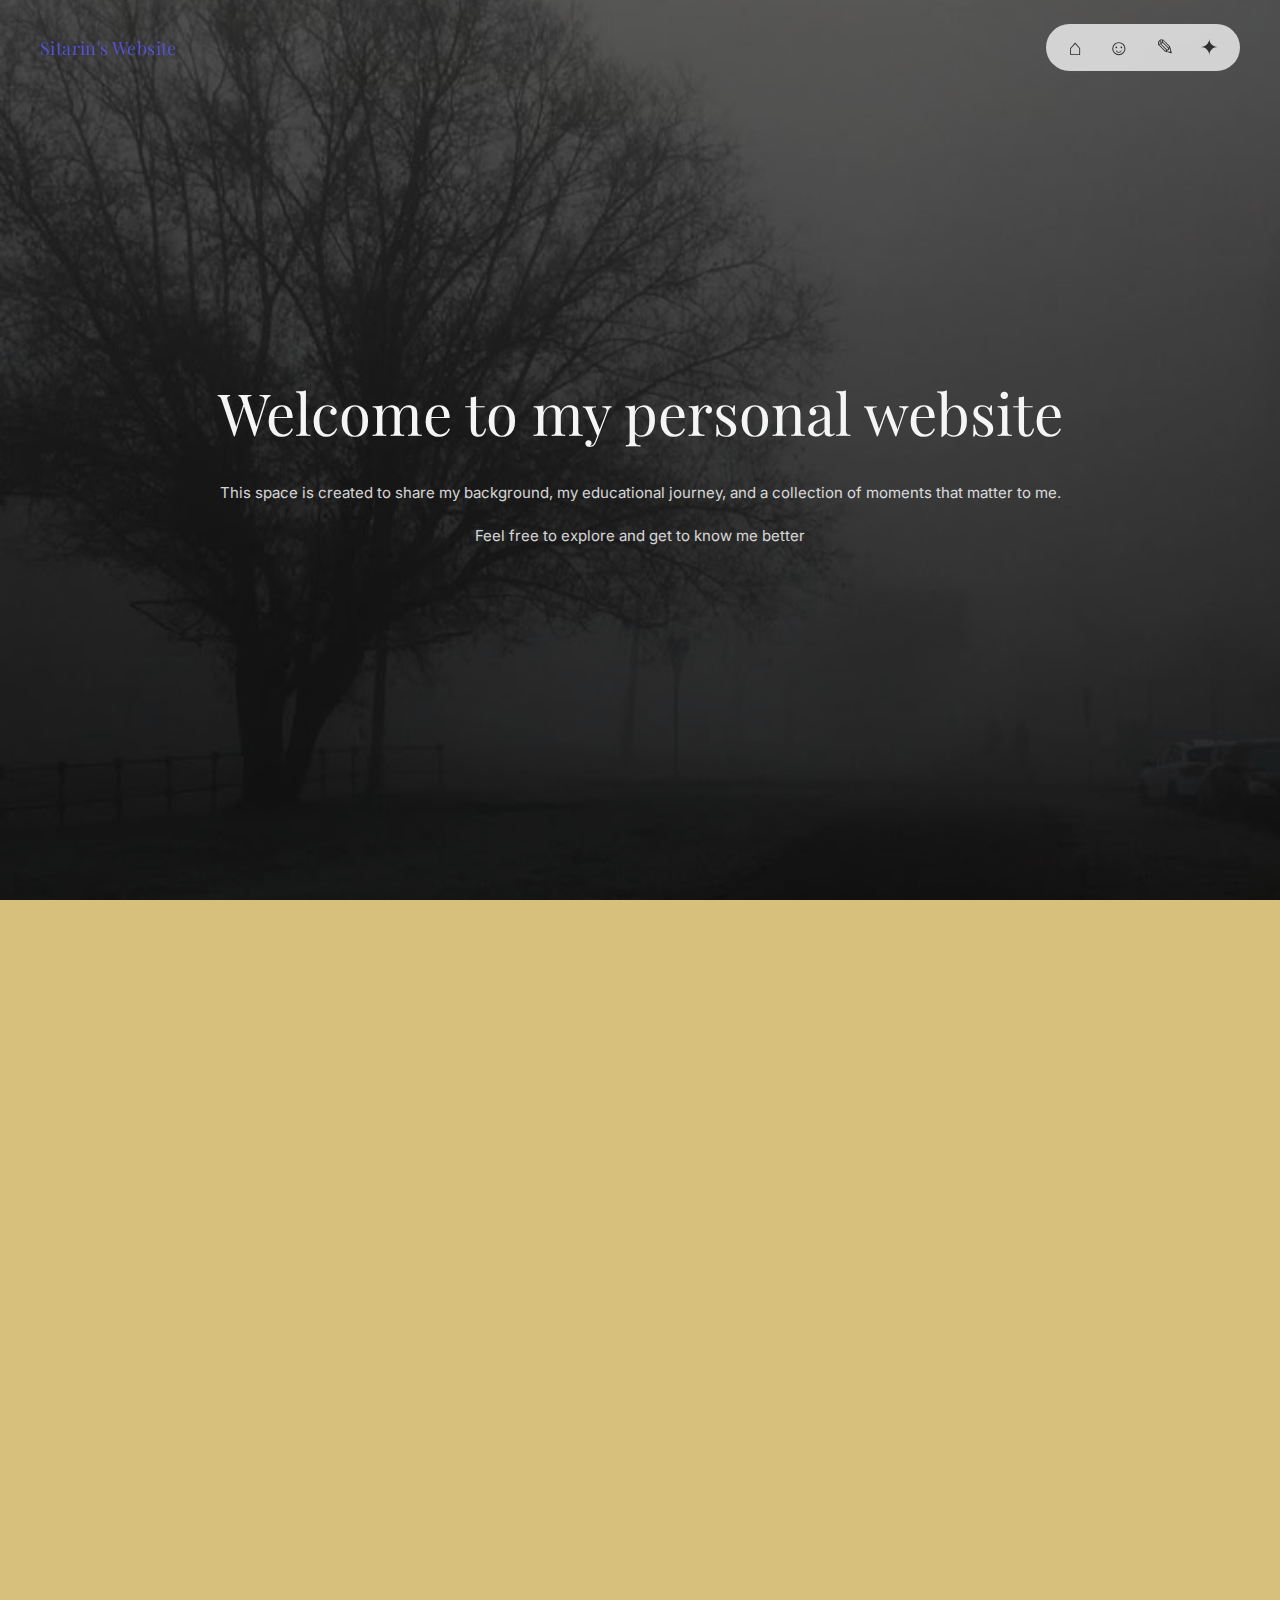
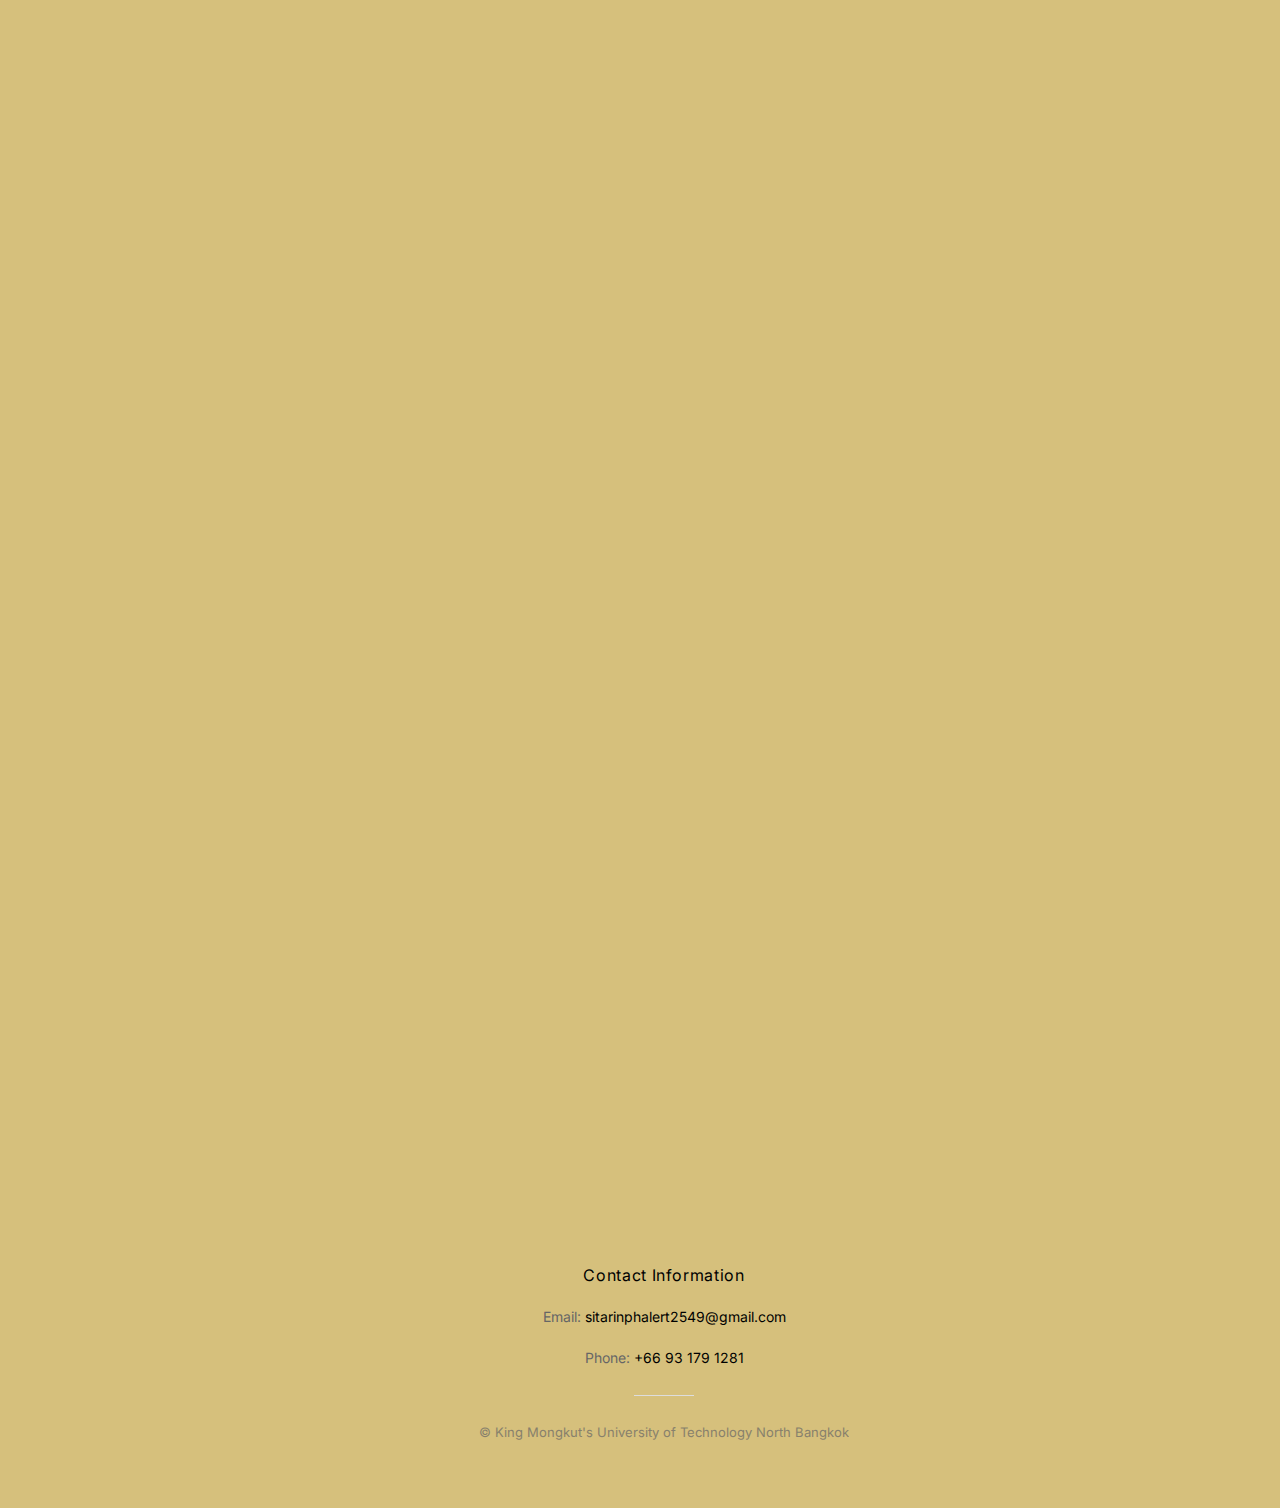
<file: index.html>
<!DOCTYPE html>
<html lang="en">
<head>
    <meta charset="UTF-8">
    <title>Sitarin Phalert | Personal Website</title>


    <link href="https://fonts.googleapis.com/css2?family=Inter:wght@300;400&family=Playfair+Display:wght@400&display=swap" rel="stylesheet">

    
    <link rel="stylesheet" href="css/style.css">
</head>
<body>


<nav class="top-menu site-header">
    
    <div class="site-title">
        Sitarin's Website 
    </div>

    
    <div class="site-nav">
        <a href="#home" title="Home">⌂</a>
        <a href="#profile" title="Profile">☺</a>
        <a href="#education" title="Education">✎</a>
        <a href="#activities" title="Activities">✦</a>
        

    </div>
</nav>


<section id="home" class="home-bg reveal">
    <div class="home-text">
        <h1 class="home-title">Welcome to my personal website</h1>

        <p>
            This space is created to share my background, my educational journey,
            and a collection of moments that matter to me.
        </p>

        <p>
            Feel free to explore and get to know me better
            <span class="dots"></span>
        </p>
    </div>
</section>


<section id="profile" class="section light reveal profile-section">

    <div class="profile-card">

    
    <div class="profile-images">

        <div class="profile-image">
            <img src="images/profile.jpg" alt="Sitarin Phalert">
        </div>

        <div class="profile-image sub-image">
            <img src="images/profile-turning.jpg" alt="A turning point">
        </div>

    </div>

    
    <div class="profile-content">

        <h2 class="about-title">
            About <span>Me</span>
        </h2>

        <p class="about-subtitle">
            A short story about who I am
        </p>

        <ul class="profile-meta">
            <li><strong>Name</strong> — Sitarin Phalert</li>
            <li><strong>Nickname</strong> — Kaka</li>
            <li><strong>Born</strong> — February 19, 2006</li>
        </ul>

        <div class="story-block">
            <h3>Who I am</h3>
            <p>
                My name is Sitarin, and I'm a KMUTNB student who enjoys exploring new things
                and learning through real-world experiences.
                I tend to get bored easily and don't usually stay interested in anything for long.
                However, there's one thing I can consistently do: playing games.
            </p>
        </div>

        <div class="story-block">
            <h3>A turning point</h3>
            <p>
                That’s why I chose to study in the computer.
                However, at one point, spending too much time gaming,
                combined with a heavier academic workload,
                made me step back and rethink my direction.
            </p>
        </div>

        <div class="story-block">
            <h3>Where I am now</h3>
            <p>
                I started looking for new activities that would help me relax and learn and develop myself at the same time.
                This website is a space where I share my journeys, experiences, and the things that have shaped who I am.
            </p>
        </div>

    </div>
</div>


</section>

<!-- ================= EDUCATION ================= -->
<section id="education" class="section light reveal education-section">

    <div class="education-wrap">
        <h2>Education</h2>
        <span class="section-line"></span>

        <div class="timeline">

            
            <div class="timeline-item reveal">
                <div class="edu-logo">
                    <img src="images/sjns.png" alt="Saint Joseph Nakhonsawan School">
                </div>

                <div class="edu-card">
                    <span class="timeline-year">Primary – Secondary</span>
                    <h3>Saint Joseph Nakhonsawan School</h3>
                    <p>
                        I became interested in technology.
                    </p>
                </div>
            </div>

            
            <div class="timeline-item reveal">
                <div class="edu-logo">
                    <img src="images/rajavinit.png" alt="Rajavinit Mathayom School">
                </div>

                <div class="edu-card">
                    <span class="timeline-year">High School</span>
                    <h3>Rajavinit Mathayom School</h3>
                    <p>
                        I'm studied computer science.
                    </p>
                </div>
            </div>

            <div class="timeline-item reveal">
                <div class="edu-logo">
                    <img src="images/kmutnb.png" alt="King Mongkut's University of Technology North Bangkok">
                </div>

                <div class="edu-card">
                <span class="timeline-year">University (Current)</span>
                <h3>King Mongkut's University of Technology North Bangkok</h3>

                <p class="edu-sub">
                Faculty of Industrial Education<br> Computer Technology (CED)
            </p>

            <p>
                 Currently focusing on practical skills and applying technology
        
            </p>

    <a href="https://www.kmutnb.ac.th"
       target="_blank"
       class="edu-link">
        Visit my university website →
    </a>
</div>

</section>



<section id="activities" class="section light reveal activities-section">

    <div class="activities-card">

        <h2>Activities</h2>
        <span class="section-line"></span>

        <div class="activities-content">

            <div class="activities-text-block">
                <p>
                    Outside of my studies, after spending less time gaming,
                    I often felt tired and bored from academic life.
                    That led me to look for new activities to relax and recharge.
                </p>

                <p>
                    Photography gradually became the activity I enjoyed the most.
                    It’s not just about taking photos for fun,
                    but also about capturing moments and keeping memories
                    that I can always look back on.
                </p>

                
                <a href="gallery.html" class="activities-cta">
                    View my gallery →
                </a>
            </div>

            <div class="activities-visual">
                <img src="images/activity-1.jpg" class="visual-main" alt="">
                <img src="images/activity-2.jpg" class="visual-sub" alt="">
            </div>

        </div>

    </div>

</section>




<!-- ================= SCROLL REVEAL SCRIPT ================= -->
<script>
const reveals = document.querySelectorAll('.reveal');

const observer = new IntersectionObserver(
    entries => {
        entries.forEach(entry => {
            if (entry.isIntersecting) {
                entry.target.classList.add('in-view');
            } else {
                entry.target.classList.remove('in-view');
            }
        });
    },
    { threshold: 0.35 }
);

reveals.forEach(section => observer.observe(section));
</script>





<script>
    const homeSection = document.querySelector('.home-bg');

    const homeObserver = new IntersectionObserver(
        ([entry]) => {
            if (entry.isIntersecting) {
                homeSection.classList.add('in-view');
            } else {
                homeSection.classList.remove('in-view');
            }
        },
        { threshold: 0.4 }
    );

    homeObserver.observe(homeSection);
</script>




<script>
document.querySelectorAll('[data-scroll]').forEach(card => {
    card.addEventListener('click', () => {
        const target = document.querySelector(card.dataset.scroll);
        if (target) {
            target.scrollIntoView({
                behavior: 'smooth',
                block: 'start'
            });
        }
    });
});
</script>


<footer class="site-footer">
    <div class="footer-content">
        <p class="footer-title">Contact Information</p>

        <p>
            Email:
            <a href="mailto:sitarinphalert2549@gmail.com">
                sitarinphalert2549@gmail.com
            </a>
        </p>

        <p>
            Phone:
            <a href="tel:+66931791281">
                +66 93 179 1281
            </a>
        </p>

        <span class="footer-divider"></span>

        <p class="footer-copy">
            © King Mongkut's University of Technology North Bangkok
        </p>
    </div>
</footer>

</body>
</html>
</file>
<file: css/style.css>
html {
    scroll-behavior: smooth;
}

body {
    margin: 0;
    font-family: 'Inter', sans-serif;
    background-color: #d6c07c;
    color: #2f2f2f;
}
.section.light {
    background: transparent;
}
.site-header {
    position: fixed;
    top: 24px;
    left: 50%;
    transform: translateX(-50%);
    width: calc(100% - 80px);
    max-width: 1200px;

    display: flex;
    justify-content: space-between;
    align-items: center;

    z-index: 50;
}
.site-title {
    font-family: 'Playfair Display', serif;
    font-size: 18px;
    color: #5451d3;
    letter-spacing: 0.4px;
}

.site-title span {
    font-style: italic;
}

/* RIGHT ICON MENU */
.site-nav {
    display: flex;
    gap: 26px;

    background: rgba(255,255,255,0.75);
    backdrop-filter: blur(8px);
    padding: 10px 22px;
    border-radius: 40px;
}

/* ICON STYLE */
.site-nav a {
    text-decoration: none;
    font-size: 22px;
    color: #2f2f2f;
    transition: all 0.3s ease;
}

.site-nav a:hover {
    transform: translateY(-3px) scale(1.15);
}


.home-bg {
    min-height: 100vh;
    background: url("../images/cover.jpg") center / cover no-repeat;
    display: flex;
    justify-content: center;
    align-items: center;
    position: relative;
}

.home-bg::before {
    content: "";
    position: absolute;
    inset: 0;
    background: rgba(0,0,0,0.55);
}

.home-text {
    position: relative;
    z-index: 2;
    max-width: 900px;
    padding: 40px;
    text-align: center;
    color: #f5f5f5;

    opacity: 0;
    transform: translateY(40px);
    transition: all 0.9s ease;
}

.home-bg.in-view .home-text {
    opacity: 1;
    transform: translateY(0);
}

.home-title {
    font-family: 'Playfair Display', serif;
    font-size: clamp(44px, 5vw, 58px);
    font-weight: 400;
    margin-bottom: 28px;
    white-space: nowrap;
}

.home-text p {
    font-size: 15px;
    line-height: 1.9;
    opacity: 0.85;
}

/* animated dots */
.dots::after {
    content: "";
    animation: dots 1.6s steps(4, end) infinite;
}

@keyframes dots {
    0% { content: ""; }
    25% { content: "."; }
    50% { content: ".."; }
    75% { content: "..."; }
}


.section {
    min-height: 100vh;
    padding: 120px 20px 80px;
    display: flex;
    justify-content: center;
    align-items: center;
}

.section.light {
    background-color: #f1efe9;
    background-image: radial-gradient(
        rgba(0,0,0,0.03) 1px,
        transparent 1px
    );
    background-size: 22px 22px;
}

.profile-card {
    max-width: 920px;
    width: 100%;
    display: flex;
    gap: 70px;
    align-items: flex-start;

    background: rgba(255,255,255,0.72);
    padding: 80px;
    border-radius: 20px;
    backdrop-filter: blur(6px);

    opacity: 0;
    transform: translateY(40px);
    transition: all 0.9s ease;
}

.profile-section.in-view .profile-card {
    opacity: 1;
    transform: translateY(0);
}


.profile-image img {
    width: 250px;
    height: 340px;
    object-fit: cover;

    border-radius: 18px;
    box-shadow: 0 20px 50px rgba(0,0,0,0.18);

    transition: transform 0.4s ease, box-shadow 0.4s ease;
}

.profile-image img:hover {
    transform: translateY(-8px);
    box-shadow: 0 32px 70px rgba(0,0,0,0.24);
}


.profile-content {
    flex: 1;
    text-align: left;
}


.profile-content h2 {
    font-family: 'Playfair Display', serif;
    font-size: 42px;
    font-weight: 400;
    margin-bottom: 6px;
    letter-spacing: 0.5px;
}


.profile-content .about-subtitle {
    font-size: 14px;
    letter-spacing: 1.2px;
    text-transform: uppercase;
    color: #8a6f5a;
    margin-bottom: 28px;
}


.profile-meta {
    list-style: none;
    padding: 0;
    margin: 0 0 36px;
}

.profile-meta li {
    font-size: 14px;
    line-height: 2.2;
    color: #555;
}

.profile-meta li strong {
    display: inline-block;
    width: 90px;
    font-weight: 400;
    color: #8a6f5a;
}


.profile-content p {
    font-size: 15px;
    line-height: 1.95;
    color: #555;
    margin-bottom: 18px;
    max-width: 520px;
}


.timeline {
    position: relative;
    margin-top: 80px;
    padding-left: 50px;
}


.timeline::before {
    content: "";
    position: absolute;
    left: 14px;
    top: 0;
    width: 2px;
    height: 0;
    background: #8a6f5a;
    transition: height 1.2s ease;
}

.section.in-view .timeline::before {
    height: 100%;
}


.timeline-item {
    position: relative;
    margin-bottom: 80px;
    display: flex;
    gap: 28px;
    align-items: flex-start;
}


.timeline-item::before {
    content: "";
    position: absolute;
    left: -43px;
    top: 8px;
    width: 14px;
    height: 14px;
    background: #8a6f5a;
    border-radius: 50%;
}


.edu-logo img {
    width: 60px;
    filter: grayscale(100%);
    transition: filter 0.6s ease;
}


.edu-card {
    background: rgba(255,255,255,0.6);
    padding: 30px 34px;
    border-radius: 16px;
    max-width: 620px;

    opacity: 0;
    transform: translateX(-40px);
    transition: all 0.8s ease;
}


.timeline-item:nth-child(even) .edu-card {
    transform: translateX(40px);
}


.timeline-item.reveal.in-view .edu-card {
    opacity: 1;
    transform: translateX(0);
}

.timeline-item.in-view .edu-logo img {
    filter: grayscale(0%);
}



.activities-card {
    background:#fff;
    padding:60px;
    border-radius:18px;
    max-width:900px;
}
.activities-content {
    display:flex;
    gap:40px;
}
.activities-visual {
    position:relative;
    width:240px;
    height:300px;
}
.activities-visual img {
    width:100%;
    height:100%;
    object-fit:cover;
    border-radius:14px;
    box-shadow:0 20px 40px rgba(0,0,0,.18);
}
.visual-sub {
    position:absolute;
    width:150px;
    height:190px;
    bottom:-20px;
    right:-20px;
}

/* COLLECTION */
.collection-section {
    padding:120px 40px;
    text-align:center;
}
.collection-grid {
    display:grid;
    grid-template-columns:repeat(auto-fit,minmax(220px,1fr));
    gap:24px;
}
.collection-item img {
    width:100%;
    border-radius:14px;
}


.reveal {
    opacity:0;
    transform:translateY(40px);
    transition:0.9s ease;
}
.reveal.in-view {
    opacity:1;
    transform:none;
}


.dots::after {
    content:"";
    animation:dots 1.6s steps(4,end) infinite;
}
@keyframes dots {
    0%{content:""}
    25%{content:"."}
    50%{content:".."}
    75%{content:"..."}
}


.home-text {
    transform: translateY(40px);
    opacity: 0;
    transition: transform 0.8s ease, opacity 0.8s ease;
}


.home-bg.in-view .home-text {
    transform: translateY(0);
    opacity: 1;
}



.profile-image img {
    width: 240px;
    height: auto;
    border-radius: 16px;
    object-fit: cover;
}

.profile-content {
    flex: 1;
}


.story-block {
    margin-top: 36px;
}

.story-block h3 {
    font-family: 'Playfair Display', serif;
    font-weight: 400;
    font-size: 20px;
    margin-bottom: 10px;
}

.story-block p {
    font-size: 14.5px;
    line-height: 1.8;
    opacity: 0.85;
}


.story-block.with-image {
    display: flex;
    gap: 28px;
    align-items: center;
}

.story-image img {
    width: 160px;
    border-radius: 14px;
    object-fit: cover;
}


@media (max-width: 768px) {
    .profile-card {
        flex-direction: column;
        text-align: center;
    }

    .story-block.with-image {
        flex-direction: column;
    }

    .story-image img {
        width: 100%;
        max-width: 260px;
    }
}
.activities-section {
    background-color: #f1efe9;
}

.activities-card {
    max-width: 900px;
    width: 100%;
    background: rgba(255,255,255,0.65);
    backdrop-filter: blur(6px);
    border-radius: 18px;
    padding: 70px;
    box-shadow: 0 30px 60px rgba(0,0,0,0.08);

    opacity: 0;
    transform: translateY(40px);
    transition: all 0.9s ease;
}

.activities-section.in-view .activities-card {
    opacity: 1;
    transform: translateY(0);
}

.activities-card h2 {
    font-family: 'Playfair Display', serif;
    font-size: 34px;
    font-weight: 400;
    margin-bottom: 12px;
}

.activities-content {
    display: flex;
    gap: 60px;
    margin-top: 40px;
    align-items: center;
}


.activities-text-block {
    flex: 1;
}

.activities-text-block p {
    font-size: 15px;
    line-height: 1.9;
    color: #555;
    margin-bottom: 18px;
}

.activities-cta {
    display: inline-block;
    margin-top: 20px;
    font-size: 14px;
    letter-spacing: 1px;
    text-transform: uppercase;
    text-decoration: none;
    color: #8a6f5a;
    border-bottom: 1px solid rgba(138,111,90,0.4);
    transition: all 0.3s ease;
}

.activities-cta:hover {
    color: #2f2f2f;
    border-color: #2f2f2f;
}



.activities-visual {
    position: relative;
    width: 280px;
    height: 360px;
    overflow: visible;
}

.activities-visual img {
    width: 100%;
    height: 100%;
    object-fit: cover;
    border-radius: 16px;
    box-shadow: 0 20px 40px rgba(0,0,0,0.18);

    transition: transform 0.45s ease, filter 0.45s ease;
}

/* main photo */
.visual-main {
    filter: brightness(96%) contrast(96%);
    z-index: 2;
    position: relative;
}

/* secondary photo */
.visual-sub {
    position: absolute;
    width: 170px;
    height: 220px;
    bottom: -28px;
    right: -28px;

    filter: brightness(90%) contrast(95%);
    z-index: 1;
}

/* hover motion */
.activities-card:hover .visual-main {
    transform: translateY(-10px);
}

.activities-card:hover .visual-sub {
    transform: translateY(10px);
}

/* ================= RESPONSIVE ================= */

@media (max-width: 900px) {
    .activities-visual {
        width: 240px;
        height: 300px;
        margin: 40px auto 0;
    }

    .visual-sub {
        width: 140px;
        height: 180px;
        right: -16px;
        bottom: -20px;
    }
}

@media (max-width: 600px) {
    .visual-sub {
        display: none;
    }
}



/* ================= CLICK TO COLLECTION ================= */

.activities-card {
    cursor: default;
}

/* ปุ่มเท่านั้นที่กดได้ */
.activities-cta {
    display: inline-block;
    margin-top: 26px;

    font-size: 14px;
    font-weight: 500;
    letter-spacing: 0.4px;

    color: #8a6f5a;
    text-decoration: none;
    border-bottom: 1px solid rgba(138,111,90,0.4);

    transition: all 0.3s ease;
}

.activities-cta:hover {
    color: #2f2f2f;
    border-color: #2f2f2f;
}

/* ================= COLLECTION (MASONRY STYLE) ================= */

.collection-section {
    padding: 100px 8vw;
    background: #f9f9f9;
    text-align: center;
}

.collection-header h2 {
    font-size: 2.2rem;
    margin-bottom: 12px;
}

.collection-header p {
    max-width: 520px;
    margin: 0 auto 50px;
    opacity: 0.7;
}

/* ===== MASONRY ===== */
.collection-grid {
    column-count: 3;
    column-gap: 20px;
}

/* ITEM */
.collection-item {
    break-inside: avoid;
    margin-bottom: 20px;
    border-radius: 16px;
    overflow: hidden;
    background: #000;
}

/* IMAGE */
.collection-item img {
    width: 100%;
    height: auto;
    display: block;
    object-fit: cover;

    transition: transform 0.5s ease;
}

/* Hover zoom */
.collection-item:hover img {
    transform: scale(1.06);
}

/* LINK */
.collection-link {
    display: inline-block;
    margin-top: 50px;
    text-decoration: none;
    font-weight: 400;
    color: #000;
    border-bottom: 1px solid rgba(0,0,0,0.4);
    padding-bottom: 4px;

    transition: opacity 0.3s ease;
}

.collection-link:hover {
    opacity: 0.6;
}


@media (max-width: 900px) {
    .collection-grid {
        column-count: 2;
    }
}

@media (max-width: 520px) {
    .collection-grid {
        column-count: 1;
    }
}



/* ================= ABOUT ME TITLE ================= */

.about-title {
    text-align: left;
}

.about-subtitle {
    text-align: left;
    margin-left: 0;
}


/* ================= ABOUT STORY BLOCKS ================= */

.story-block {
    margin-top: 42px;
    padding-left: 20px;
    border-left: 2px solid rgba(138,111,90,0.25);
}

.story-block h3 {
    font-family: 'Playfair Display', serif;
    font-size: 22px;
    font-weight: 400;
    margin-bottom: 12px;
}

.story-block p {
    font-size: 15px;
    line-height: 1.9;
    color: #555;
}
.story-block.with-image {
    margin-top: 50px;
    display: grid;
    grid-template-columns: 1.4fr 1fr;
    gap: 32px;
    align-items: center;
}

.story-image img {
    width: 100%;
    max-width: 200px;
    border-radius: 16px;
    box-shadow: 0 18px 40px rgba(0,0,0,0.18);
}


.edu-link {
    display: inline-block;
    margin-top: 16px;

    font-size: 13px;
    letter-spacing: 0.5px;
    text-decoration: none;

    color: #8a6f5a;
    border-bottom: 1px solid rgba(138,111,90,0.4);

    transition: all 0.3s ease;
}

.edu-link:hover {
    color: #2f2f2f;
    border-color: #2f2f2f;
}

/* ================= COLLECTION PAGE ================= */

.collection-top {
    position: sticky;
    top: 0;
    z-index: 10;

    display: flex;
    justify-content: space-between;
    align-items: center;

    padding: 24px 60px;
    background: rgba(255,255,255,0.85);
    backdrop-filter: blur(8px);
}

.collection-top h1 {
    font-family: 'Playfair Display', serif;
    font-size: px;
    font-weight: 400;
}

.collection-top h1 span {
    font-style: italic;
}

/* ================= HEADER ================= */

/* ================= GALLERY PAGE ================= */

.collection-page {
    background-color: #e6c668;
    background-image:
        radial-gradient(rgba(102,170,133,0.035) 1px, transparent 1px),
        linear-gradient(
            180deg,
            rgba(255,255,255,0.75),
            rgba(255,255,255,0.35)
        );
    background-size: 22px 22px, 100% 100%;
    background-attachment: fixed;
}


.collection-wrapper {
    padding: 160px 8vw 120px;
}


.collection-header {
    max-width: 520px;
    margin-bottom: 50px;
}

.gallery-title {
    font-family: 'Playfair Display', serif;
    font-size: clamp(42px, 5vw, 56px);
    font-weight: 400;
    margin-bottom: 16px;
    letter-spacing: 0.6px;
    color: #2f2f2f;
}

.gallery-title span {
    font-style: italic;
    color: #dfb325;
}

.gallery-title::after {
    content: "";
    display: block;
    width: 64px;
    height: 2px;
    margin-top: 14px;
    background: rgba(47,47,47,0.25);
}

.collection-header p {
    font-size: 15px;
    line-height: 1.9;
    opacity: 0.75;
}



.collection-masonry {
    column-count: 3;
    column-gap: 18px;
}

.collection-item {
    break-inside: avoid;
    margin-bottom: 18px;
    border-radius: 18px;
    overflow: hidden;
}

.collection-item img {
    width: 100%;
    display: block;
    object-fit: cover;
    aspect-ratio: 1 / 1;
    filter: brightness(95%);
    transition: transform 0.6s ease, filter 0.4s ease;
}

.collection-item.tall img { aspect-ratio: 2 / 3; }
.collection-item.wide img { aspect-ratio: 3 / 2; }

.collection-item:hover img {
    transform: scale(1.08);
    filter: brightness(100%);
}

/* ================= PINTEREST LINK ================= */

.collection-external {
    display: inline-block;
    margin-top: 70px;
    padding: 14px 30px;

    font-size: 14px;
    letter-spacing: 0.5px;
    text-decoration: none;

    color: #2f2f2f;
    border: 1.5px solid rgba(0,0,0,0.35);
    border-radius: 40px;

    background: rgba(255,255,255,0.65);
    backdrop-filter: blur(6px);

    transition: all 0.35s ease;
}

.collection-external:hover {
    background: #fff;
    border-color: #000;
    transform: translateY(-3px);
    box-shadow: 0 14px 30px rgba(0,0,0,0.18);
}



@media (max-width: 1024px) {
    .collection-masonry { column-count: 2; }
}

@media (max-width: 640px) {
    .collection-wrapper { padding: 120px 24px; }
    .collection-masonry { column-count: 1; }
}



.collection-external {
    display: inline-block;
    margin-top: 70px;
    padding: 14px 28px;

    font-size: 14px;
    letter-spacing: 0.5px;
    text-decoration: none;

    color: #2f2f2f;
    border: 1.5px solid rgba(0,0,0,0.35);
    border-radius: 40px;

    background: rgba(255,255,255,0.6);
    backdrop-filter: blur(4px);

    transition: 
        background 0.3s ease,
        border-color 0.3s ease,
        transform 0.3s ease,
        box-shadow 0.3s ease;
}


.collection-external:hover {
    background: #fff;
    border-color: #000;
    transform: translateY(-3px);
    box-shadow: 0 12px 28px rgba(0,0,0,0.15);
}




@media (max-width: 1024px) {
    .collection-masonry {
        column-count: 2;
    }
}

@media (max-width: 640px) {
    .collection-page {
        padding: 80px 24px;
    }

    .collection-masonry {
        column-count: 1;
    }
}




.collection-page {
    background: #f9f9f9;
}


.collection-page .site-nav a {
    font-size: 28px;
    opacity: 0.75;
}

.collection-page .site-nav a:hover {
    opacity: 1;
    transform: translateY(-4px) scale(1.15);
}



.collection-wrapper {
    padding: 160px 8vw 120px;
}

.collection-header {
    max-width: 520px;
    margin-bottom: 70px;
}

.collection-header h2 {
    font-family: 'Playfair Display', serif;
    font-size: 46px;
    font-weight: 400;
    margin-bottom: 14px;
}

.collection-header p {
    font-size: 15px;
    line-height: 1.9;
    opacity: 0.7;
}



.collection-masonry {
    column-count: 3;
    column-gap: 28px;
}

.collection-item {
    break-inside: avoid;
    margin-bottom: 28px;
    border-radius: 18px;
    overflow: hidden;
}

.collection-item img {
    width: 100%;
    display: block;
    object-fit: cover;
    filter: brightness(95%);
    transition: transform 0.6s ease, filter 0.4s ease;
}


.collection-item.tall img { aspect-ratio: 2 / 3; }
.collection-item.wide img { aspect-ratio: 3 / 2; }
.collection-item img { aspect-ratio: 1 / 1; }

.collection-item:hover img {
    transform: scale(1.08);
    filter: brightness(100%);
}



.collection-external {
    display: inline-block;
    margin-top: 70px;
    font-size: 14px;
    text-decoration: none;
    color: #000;
    position: relative;
}

.collection-external::after {
    content: '';
    position: absolute;
    left: 0;
    bottom: -4px;
    width: 0;
    height: 1px;
    background: #000;
    transition: width 0.3s ease;
}

.collection-external:hover::after {
    width: 100%;
}



@media (max-width: 1024px) {
    .collection-masonry { column-count: 2; }
}

@media (max-width: 640px) {
    .collection-wrapper {
        padding: 120px 24px;
    }
    .collection-masonry { column-count: 1; }
}




.site-footer {
    width: 100%;
    padding: 80px 24px 50px;
    text-align: center;
    background: transparent;
}

.footer-content {
    max-width: 600px;
    margin: 0 auto;
    font-size: 14px;
    line-height: 1.9;
    color: #666;
}

.footer-title {
    font-size: 16px;
    letter-spacing: 0.04em;
    margin-bottom: 12px;
    color: #000;
}

.site-footer a {
    color: #000;
    text-decoration: none;
    position: relative;
}

.site-footer a::after {
    content: '';
    position: absolute;
    left: 0;
    bottom: -3px;
    width: 0;
    height: 1px;
    background: #000;
    transition: width 0.3s ease;
}

.site-footer a:hover::after {
    width: 100%;
}

.footer-divider {
    display: block;
    width: 60px;
    height: 1px;
    background: #ddd;
    margin: 24px auto;
}

.footer-copy {
    font-size: 13px;
    opacity: 0.7;
}
.collection-page {
    background-color: #e6c668;
    background-image:
        radial-gradient(rgba(102, 170, 133, 0.035) 1px, transparent 1px),
        linear-gradient(
            180deg,
            rgba(255,255,255,0.75),
            rgba(255,255,255,0.35)
        );
    background-size: 22px 22px, 100% 100%;
    background-attachment: fixed;
}


.profile-images {
    display: flex;
    flex-direction: column;
}


.profile-image:first-child {
    margin-bottom: 60px; 
}


.profile-image.sub-image {
    margin-top: 40px; 
}


.profile-image.sub-image img {
    width: 210px;
    height: auto;
    opacity: 0.95;
}



.gallery-title {
    font-family: 'Playfair Display', serif;
    font-size: clamp(42px, 5vw, 56px);
    font-weight: 400;
    margin-bottom: 24px;

    color: #2f2f2f;
    letter-spacing: 0.6px;
}

.gallery-title span {
    font-style: italic;
    color: #dfb325; 
}


.gallery-title::after {
    content: "";
    display: block;
    width: 600px;
    height: 2px;
    margin-top: 16px;

    background: rgba(47,47,47,0.25);
}
</file>
